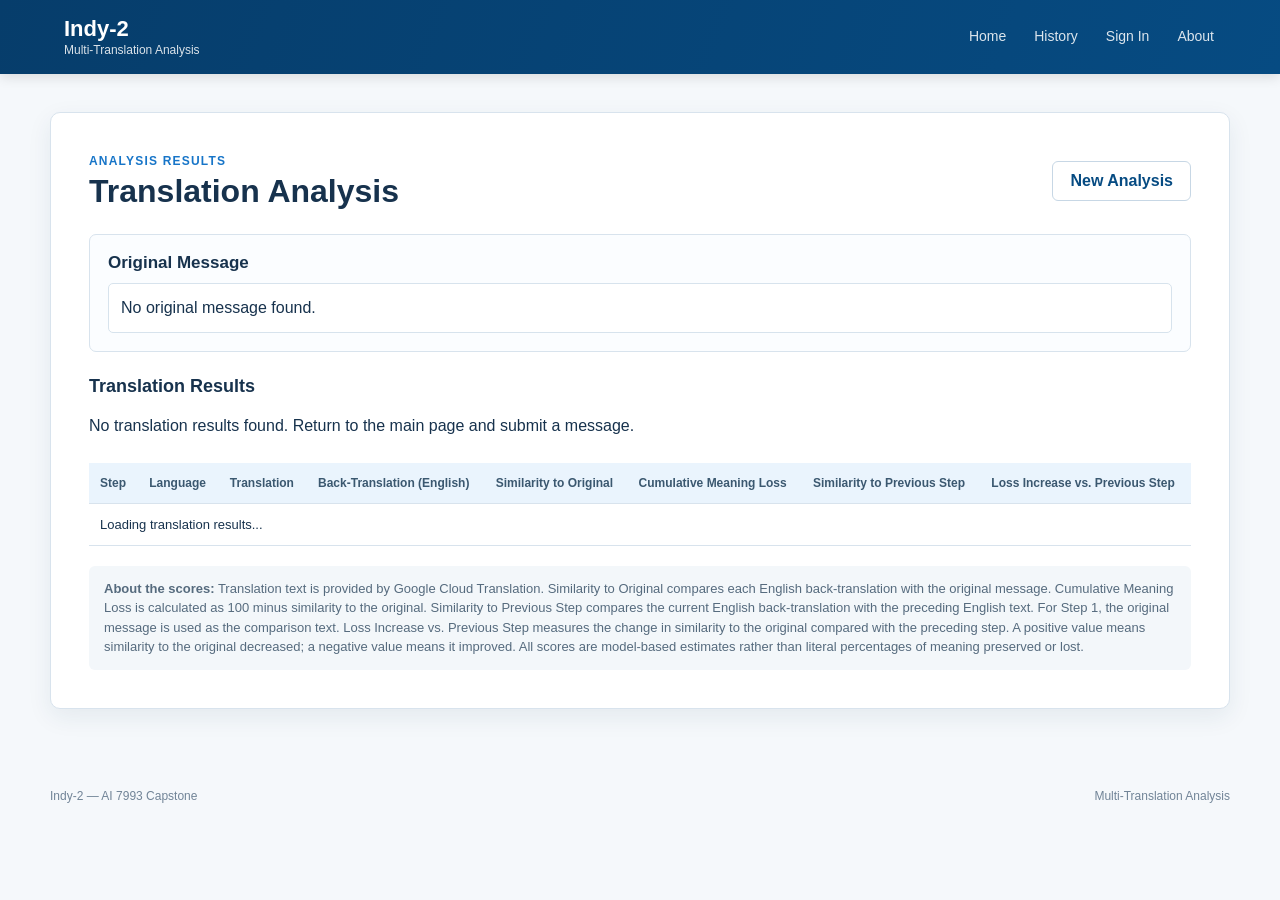
<file: results.html>
<!DOCTYPE html>
<html lang="en">
<head>
    <meta charset="UTF-8">
    <meta name="viewport" content="width=device-width, initial-scale=1.0">
    <title>Indy-2 | Analysis Results</title>
    <link rel="stylesheet" href="css/style.css">
</head>
<body>
    <header class="site-header">
        <div class="brand">
            <div class="brand-name">Indy-2</div>
            <div class="brand-subtitle">Multi-Translation Analysis</div>
        </div>

        <nav class="nav-links">
            <a href="index.html">Home</a>
            <a href="history.html">History</a>
            <a href="login.html">Sign In</a>
            <a href="index.html#about">About</a>
        </nav>
    </header>

    <main class="page-container">
        <section class="results-card">
            <div class="results-header">
                <div>
                    <span class="eyebrow">Analysis Results</span>
                    <h1>Translation Analysis</h1>
                </div>
                <a class="secondary-button" href="index.html">New Analysis</a>
            </div>

            <div class="original-message">
                <h2>Original Message</h2>
                <p id="originalMessage">Loading original message...</p>
            </div>

            <!-- Translation path, final translation, step details, and summary -->
            <div id="translationResults"></div>

            <div class="table-wrapper">
                <table class="results-table">
                    <thead>
                        <tr>
                            <th>Step</th>
                            <th>Language</th>
                            <th>Translation</th>
                            <th>Back-Translation (English)</th>
                            <th>Similarity to Original</th>
                            <th>Cumulative Meaning Loss</th>
                            <th>Similarity to Previous Step</th>
                            <th>Loss Increase vs. Previous Step</th>
                        </tr>
                    </thead>
                    <tbody id="translationTableBody">
                        <tr>
                            <td colspan="8">Loading translation results...</td>
                        </tr>
                    </tbody>
                </table>
            </div>

            <div id="similarityResults" class="loss-alert" hidden>
                <div class="alert-icon">!</div>
                <div>
                    <strong id="similaritySummary"></strong>
                    <span id="similarityDetails"></span>
                </div>
            </div>

            <div class="prototype-note">
                <strong>About the scores:</strong>
                Translation text is provided by Google Cloud Translation.
                Similarity to Original compares each English back-translation
                with the original message. Cumulative Meaning Loss is
                calculated as 100 minus similarity to the original.
                Similarity to Previous Step compares the current English
                back-translation with the preceding English text. For Step 1,
                the original message is used as the comparison text.
                Loss Increase vs. Previous Step measures the change in
                similarity to the original compared with the preceding step.
                A positive value means similarity to the original decreased;
                a negative value means it improved. All scores are
                model-based estimates rather than literal percentages of
                meaning preserved or lost.
            </div>
        </section>
    </main>

    <footer class="site-footer">
        <span>Indy-2 — AI 7993 Capstone</span>
        <span>Multi-Translation Analysis</span>
    </footer>

    <script src="js/results.js"></script>
</body>
</html>
</file>
<file: css/style.css>
:root {
    --navy: #064b82;
    --navy-dark: #063d6b;
    --blue: #1775c8;
    --blue-light: #eaf4fd;
    --border: #d8e3ed;
    --text: #17324d;
    --muted: #607487;
    --white: #fff;
    --danger: #c63f3f;
    --danger-bg: #fff0f0;
    --shadow: 0 8px 25px rgba(26, 62, 91, .08);
}

* {
    box-sizing: border-box;
}

html {
    scroll-behavior: smooth;
}

body {
    margin: 0;
    min-height: 100vh;
    font-family: Arial, Helvetica, sans-serif;
    color: var(--text);
    background: #f5f8fb;
}

button,
input,
select,
textarea {
    font: inherit;
}

button,
select {
    cursor: pointer;
}

button:disabled {
    cursor: not-allowed;
    opacity: .65;
}

.site-header {
    min-height: 74px;
    padding: 12px clamp(20px, 5vw, 70px);
    display: flex;
    align-items: center;
    justify-content: space-between;
    gap: 30px;
    color: #fff;
    background: linear-gradient(110deg, var(--navy-dark), var(--navy));
    box-shadow: 0 3px 12px rgba(0, 0, 0, .12);
}

.brand {
    line-height: 1.05;
}

.brand-name {
    font-size: 22px;
    font-weight: 700;
}

.brand-subtitle {
    margin-top: 4px;
    font-size: 12px;
    opacity: .85;
}

.nav-links {
    display: flex;
    flex-wrap: wrap;
    gap: 24px;
}

.nav-links a {
    padding: 8px 2px;
    color: #fff;
    text-decoration: none;
    font-size: 14px;
    opacity: .86;
    border-bottom: 2px solid transparent;
}

.nav-links a:hover,
.nav-links a.active {
    opacity: 1;
    border-bottom-color: #fff;
}

.page-container {
    width: min(1180px, calc(100% - 32px));
    margin: 38px auto 60px;
}

.hero-card,
.results-card,
.history-card,
.about-card {
    background: #fff;
    border: 1px solid var(--border);
    border-radius: 10px;
    box-shadow: var(--shadow);
}

.hero-card {
    max-width: 920px;
    margin: auto;
    padding: clamp(26px, 5vw, 50px);
}

.hero-card h1 {
    margin: 0 0 10px;
    text-align: center;
    font-size: clamp(26px, 4vw, 36px);
}

.hero-card > p {
    max-width: 690px;
    margin: 0 auto 34px;
    text-align: center;
    line-height: 1.6;
    color: var(--muted);
}

label {
    display: block;
    margin-bottom: 8px;
    font-weight: 700;
    font-size: 14px;
}

textarea,
select,
input[type="search"] {
    width: 100%;
    border: 1px solid #cbd9e5;
    border-radius: 6px;
    background: #fff;
    color: var(--text);
}

textarea {
    display: block;
    resize: vertical;
    min-height: 120px;
    padding: 14px;
    line-height: 1.5;
}

textarea:focus,
select:focus,
input[type="search"]:focus {
    outline: 3px solid rgba(23, 117, 200, .14);
    border-color: var(--blue);
}

.section-heading {
    margin-top: 26px;
    display: flex;
    align-items: center;
    justify-content: space-between;
    gap: 15px;
}

.section-heading h2,
.about-card h2,
.original-message h2 {
    margin: 0 0 10px;
    font-size: 17px;
}

.text-button {
    border: 0;
    background: transparent;
    color: var(--blue);
    font-weight: 700;
    cursor: pointer;
    padding: 8px 4px;
}

.text-button:hover {
    text-decoration: underline;
}

.translation-help {
    margin: 0 0 16px;
    font-size: 13px;
    color: var(--muted);
    line-height: 1.5;
}

/* Translation chain */

.language-chain {
    display: flex;
    align-items: center;
    gap: 12px;
    flex-wrap: wrap;
    min-width: 0;
}

.language-step {
    flex: 1 1 190px;
    min-width: 0;
    display: flex;
    flex-direction: column;
    gap: 6px;
    padding: 12px;
    border: 1px solid var(--border);
    border-radius: 8px;
    background: #fbfdff;
}

.language-search,
.language-select {
    display: block;
    box-sizing: border-box;
    width: 100%;
    min-width: 0;
    padding: 10px;
    border: 1px solid #cbd9e5;
    border-radius: 6px;
    background: #fff;
    color: var(--text);
    font-size: 13px;
}

.language-search::placeholder {
    color: #7a8c9b;
}

.language-search:focus,
.language-select:focus {
    outline: 3px solid rgba(23, 117, 200, .14);
    border-color: var(--blue);
}

.language-select {
    padding-right: 28px;
}

.chain-arrow {
    flex: 0 0 auto;
    color: #7890a3;
    font-size: 20px;
    font-weight: 700;
    text-align: center;
}

/* Translation count and form actions */

.form-footer {
    margin-top: 26px;
    display: flex;
    align-items: end;
    justify-content: space-between;
    gap: 20px;
}

.form-footer > div {
    width: 160px;
}

.form-footer select {
    padding: 11px 10px;
}

.translation-count-control {
    display: flex;
    flex-direction: column;
    gap: 6px;
}

#translationCount {
    min-width: 90px;
}

.primary-button,
.secondary-button,
.small-button {
    border-radius: 6px;
    font: inherit;
    font-weight: 700;
    cursor: pointer;
    text-decoration: none;
    transition:
        transform .12s ease,
        box-shadow .12s ease,
        background .12s ease;
}

.primary-button {
    padding: 12px 24px;
    border: 1px solid var(--blue);
    color: #fff;
    background: var(--blue);
}

.primary-button:hover:not(:disabled),
.small-button:hover:not(:disabled) {
    background: #1168b4;
    box-shadow: 0 4px 12px rgba(23, 117, 200, .2);
    transform: translateY(-1px);
}

.secondary-button {
    display: inline-block;
    padding: 10px 17px;
    border: 1px solid #c7d7e5;
    color: var(--navy);
    background: #fff;
}

.secondary-button:hover {
    background: var(--blue-light);
}

/* About section */

.about-card {
    max-width: 920px;
    margin: 24px auto 0;
    padding: 25px 30px;
}

.about-card p {
    margin-bottom: 0;
    line-height: 1.65;
    color: var(--muted);
}

/* Results and history pages */

.results-card,
.history-card {
    padding: clamp(22px, 4vw, 38px);
}

.results-header {
    display: flex;
    align-items: center;
    justify-content: space-between;
    gap: 20px;
    margin-bottom: 24px;
}

.results-header h1 {
    margin: 4px 0 0;
    font-size: clamp(25px, 4vw, 32px);
}

.eyebrow {
    color: var(--blue);
    font-size: 12px;
    font-weight: 800;
    letter-spacing: .1em;
    text-transform: uppercase;
}

.original-message {
    margin-bottom: 24px;
    padding: 18px;
    border: 1px solid var(--border);
    border-radius: 7px;
    background: #fbfdff;
}

.original-message p {
    margin: 0;
    padding: 12px;
    overflow-wrap: anywhere;
    border: 1px solid #d7e3ed;
    border-radius: 5px;
    background: #fff;
    line-height: 1.5;
}

#translationResults {
    margin-bottom: 24px;
}

#translationResults h2 {
    margin: 20px 0 10px;
    font-size: 18px;
}

#translationResults p {
    line-height: 1.6;
    overflow-wrap: anywhere;
}

.table-wrapper,
.history-table-wrapper {
    width: 100%;
    overflow-x: auto;
    -webkit-overflow-scrolling: touch;
}

.results-table,
.history-table {
    width: 100%;
    border-collapse: collapse;
    font-size: 13px;
}

.results-table th,
.results-table td,
.history-table th,
.history-table td {
    padding: 13px 11px;
    text-align: left;
    vertical-align: top;
    border-bottom: 1px solid var(--border);
}

.results-table td,
.history-table td {
    overflow-wrap: anywhere;
}

.results-table th,
.history-table th {
    color: #3b5870;
    background: var(--blue-light);
    font-size: 12px;
    white-space: nowrap;
}

.results-table tr:hover td,
.history-table tr:hover td {
    background: #fbfdff;
}

.results-table .largest-loss td {
    color: var(--danger);
    background: var(--danger-bg);
}

.score {
    font-weight: 700;
}

.loss-alert {
    display: flex;
    align-items: center;
    gap: 13px;
    margin-top: 22px;
    padding: 15px 17px;
    border: 1px solid #efc4c4;
    border-radius: 7px;
    color: var(--danger);
    background: var(--danger-bg);
}

.loss-alert[hidden] {
    display: none;
}

.loss-alert strong,
.loss-alert span {
    display: block;
}

.loss-alert span {
    margin-top: 4px;
    font-size: 13px;
}

.alert-icon {
    width: 28px;
    height: 28px;
    display: grid;
    place-items: center;
    flex: 0 0 28px;
    border-radius: 50%;
    color: #fff;
    background: var(--danger);
    font-weight: 800;
}

.prototype-note {
    margin-top: 20px;
    padding: 13px 15px;
    border-radius: 6px;
    color: #566b7e;
    background: #f3f7fa;
    font-size: 13px;
    line-height: 1.5;
}

.history-table td {
    vertical-align: middle;
}

.history-table td:first-child {
    white-space: nowrap;
}

.history-table td:first-child span {
    color: var(--muted);
}

.small-button {
    padding: 8px 14px;
    border: 1px solid var(--blue);
    color: #fff;
    background: var(--blue);
}

/* Footer */

.site-footer {
    width: min(1180px, calc(100% - 32px));
    margin: auto;
    padding: 20px 0 28px;
    display: flex;
    justify-content: space-between;
    gap: 15px;
    color: #718497;
    font-size: 12px;
}

/* Keyboard accessibility */

a:focus-visible,
button:focus-visible {
    outline: 3px solid #76baff;
    outline-offset: 3px;
}

/* Tablet and smaller screens */

@media (max-width: 900px) {
    .language-step {
        flex-basis: 220px;
    }

    .language-chain {
        align-items: stretch;
    }
}

/* Mobile */

@media (max-width: 720px) {
    .site-header {
        align-items: flex-start;
        flex-direction: column;
        gap: 12px;
    }

    .nav-links {
        gap: 18px;
    }

    .page-container {
        margin-top: 22px;
    }

    .hero-card {
        padding: 24px 18px;
    }

    .section-heading {
        align-items: flex-start;
    }

    .language-chain {
        flex-direction: column;
        align-items: stretch;
    }

    .language-step {
        flex: 1 1 auto;
        width: 100%;
        padding: 12px;
    }

    .chain-arrow {
        line-height: 1;
        transform: rotate(90deg);
        padding: 2px 0;
    }

    .form-footer {
        align-items: stretch;
        flex-direction: column;
    }

    .form-footer > div {
        width: 100%;
    }

    .primary-button {
        width: 100%;
    }

    .results-header {
        align-items: flex-start;
        flex-direction: column;
    }

    .secondary-button {
        width: 100%;
        text-align: center;
    }

    .results-card,
    .history-card {
        padding: 18px 14px;
    }

    .about-card {
        padding: 22px 18px;
    }

    .site-footer {
        flex-direction: column;
    }
}

/* Reduced motion preference */

@media (prefers-reduced-motion: reduce) {
    *,
    *::before,
    *::after {
        scroll-behavior: auto !important;
        transition: none !important;
    }
}
</file>
